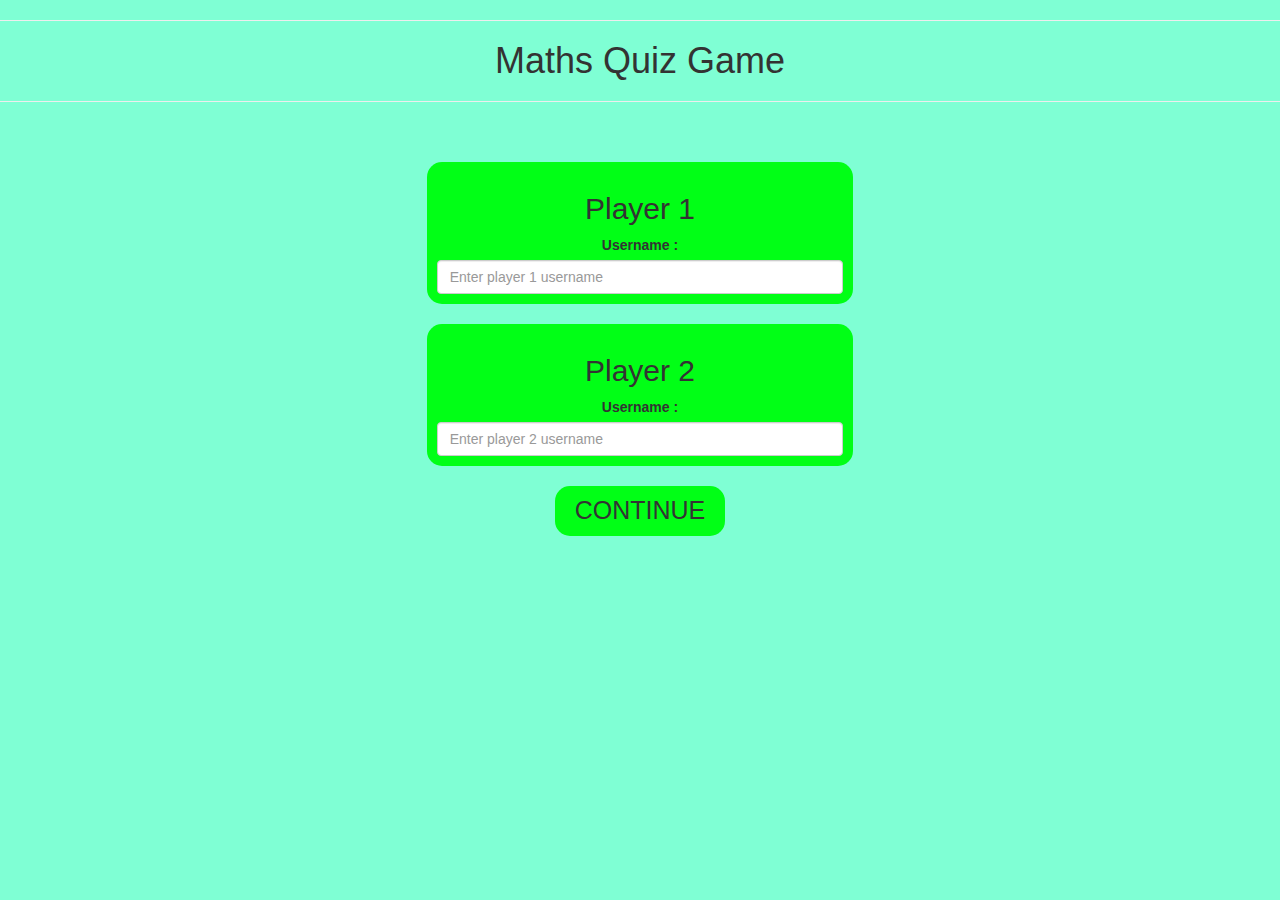
<file: index.html>
<!DOCTYPE html>
<html>
    <head>
        <title>Math Quiz Game</title>
        <meta name="viewport" content="width=device-width, initial-scale=1">
        <link rel="stylesheet" href="https://maxcdn.bootstrapcdn.com/bootstrap/3.4.0/css/bootstrap.min.css">
        <script src="https://ajax.googleapis.com/ajax/libs/jquery/3.4.1/jquery.min.js"></script>
        <script src="https://maxcdn.bootstrap.cdn.com/bootstrap/3.4.0/bootstrap.min.js"></script>

        <link rel="stylesheet" type="text/css" href="quiz_game.css">
        <script src="main.js"></script>

    </head>
    <body>
        <center>

            <hr>
            <h1>Maths Quiz Game</h1>
            <hr>
            <br><br>
            <div class="col-lg-4 col-sm-8 col-xs-11 login_1">
                <h2>Player 1</h2>
                <label>Username :</label>
                <input type="text" id="player1_username" class="form-control" placeholder="Enter player 1 username">

            </div>
            <br>
            <div class="col-lg-4 col-sm-8 col-xs-11 login_2">
                <h2>Player 2</h2>
                <label>Username :</label>
                <input type="text" id="player2_username" class="form-control" placeholder="Enter player 2 username">

            </div>

            <br>

            <button onclick="adduser()">CONTINUE</button>
        </center>
    </body>

</html>
</file>
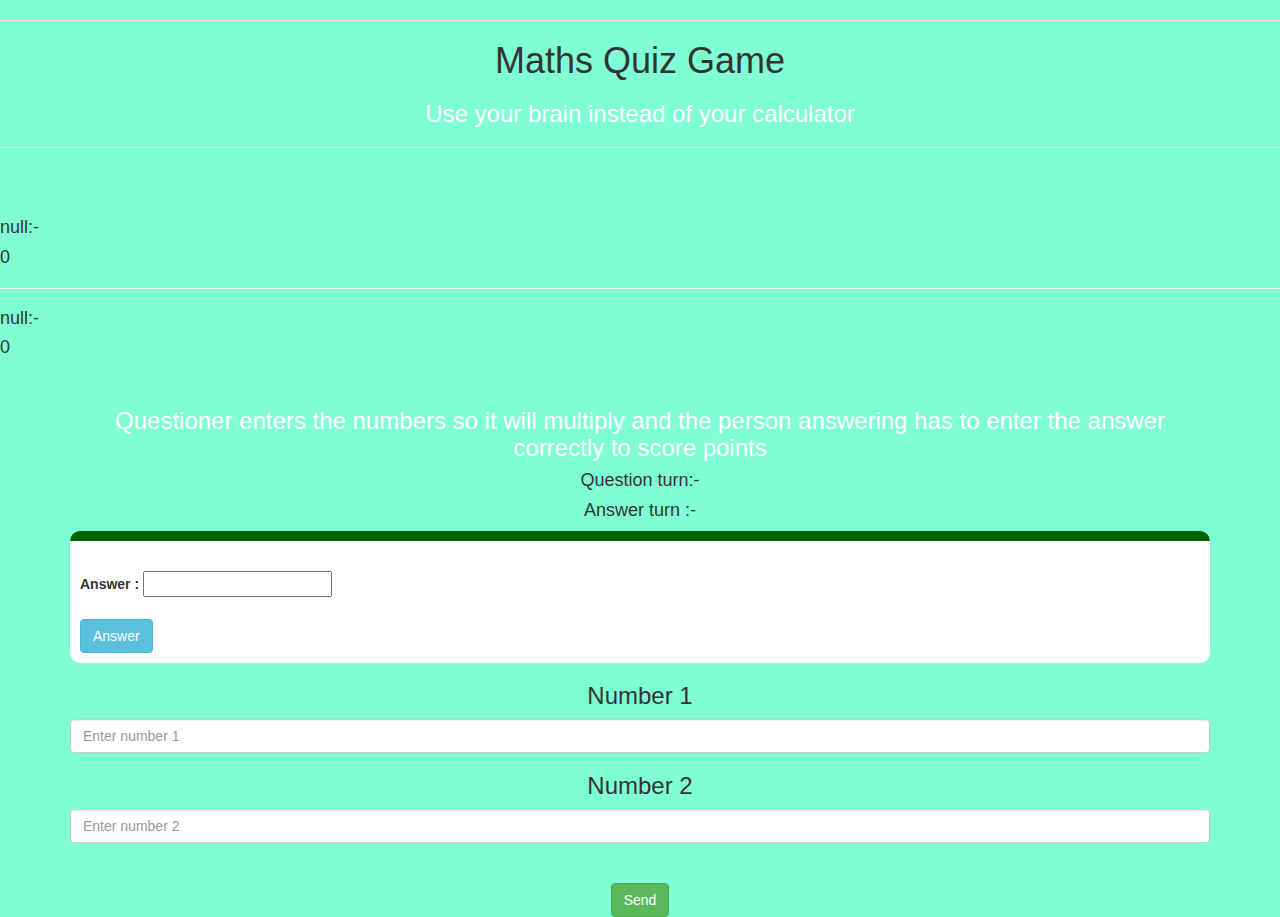
<file: quiz_game_page.html>
<html>
    <head>
        <title>Math Quiz Game</title>
        <meta name="viewport" content="width=device-width, initial-scale=1">
        <link rel="stylesheet" href="https://maxcdn.bootstrapcdn.com/bootstrap/3.4.0/css/bootstrap.min.css">
        <script src="https://ajax.googleapis.com/ajax/libs/jquery/3.4.1/jquery.min.js"></script>
        <script src="https://maxcdn.bootstrap.cdn.com/bootstrap/3.4.0/bootstrap.min.js"></script>

        <link rel="stylesheet" type="text/css" href="quiz_game.css">
        
    </head>
    <body>
        <center>
            <hr>
            <h1>Maths Quiz Game</h1>
            <h3 style="color: white;">Use your brain instead of your calculator</h3>
            <hr>
        </center>
        <br><br>
        <h4 id="player_1_name">Player 1<h4 id="player_1_score">0</h4></h4>
        <hr>
        <h4 id="player_2_name">Player 2<h4 id="player_2_score">0</h4></h4>
        <br>
        <div class="container">
            <center>
                <h3 style="color: white;">Questioner enters the numbers so it will multiply and the person answering has to enter the answer correctly to score points</h3>
                <h4>Question turn:- <span id="plyr_Q"></span></h4>
                <h4>Answer turn :- <span id="plyr_A"></span></h4>
                <div id="output">
                    <h3 id="question"></h3>
                    <label>Answer :</label>
                    <input id="ans" type="text">
                    <br>
                    <h3 id="answer" class="btn btn-info" onclick="Answer()">Answer</h3>
                </div>
                <h3>Number 1</h3>
                <input id="number1" type="text" class="form-control" placeholder="Enter number 1">
                <h3>Number 2</h3>
                <input id="number2" type="text" class="form-control" placeholder="Enter number 2"> 
                <br>
                <h3 id="send" onclick="send()" class="btn btn-success">Send</h3>
            </center>
        </div>
        <script src="quiz_game_page.js"></script>
    </body>
</html>
</file>
<file: quiz_game.css>
body{
    background-color: aquamarine;
}

.login_1 , .login_2{
    background: #01ff16;
	padding: 10px;
	float: none;
	border-radius: 15px;
}

button{
    background: #01ff16;
    border-color: #01ff16;
    font-size: 25px;
    width: 170px;
    height: 50px;
    text-align: center;
    border-radius: 15px;
    border-width: 0px;
}

button:hover{
    background-color: darkgreen;
    color: #01ff16;
}

#output{
    background: white;
    border-radius: 10px;
    border-top: 10px solid darkgreen;
    padding: 10px;
    float: none;
    text-align: left;
}
</file>
